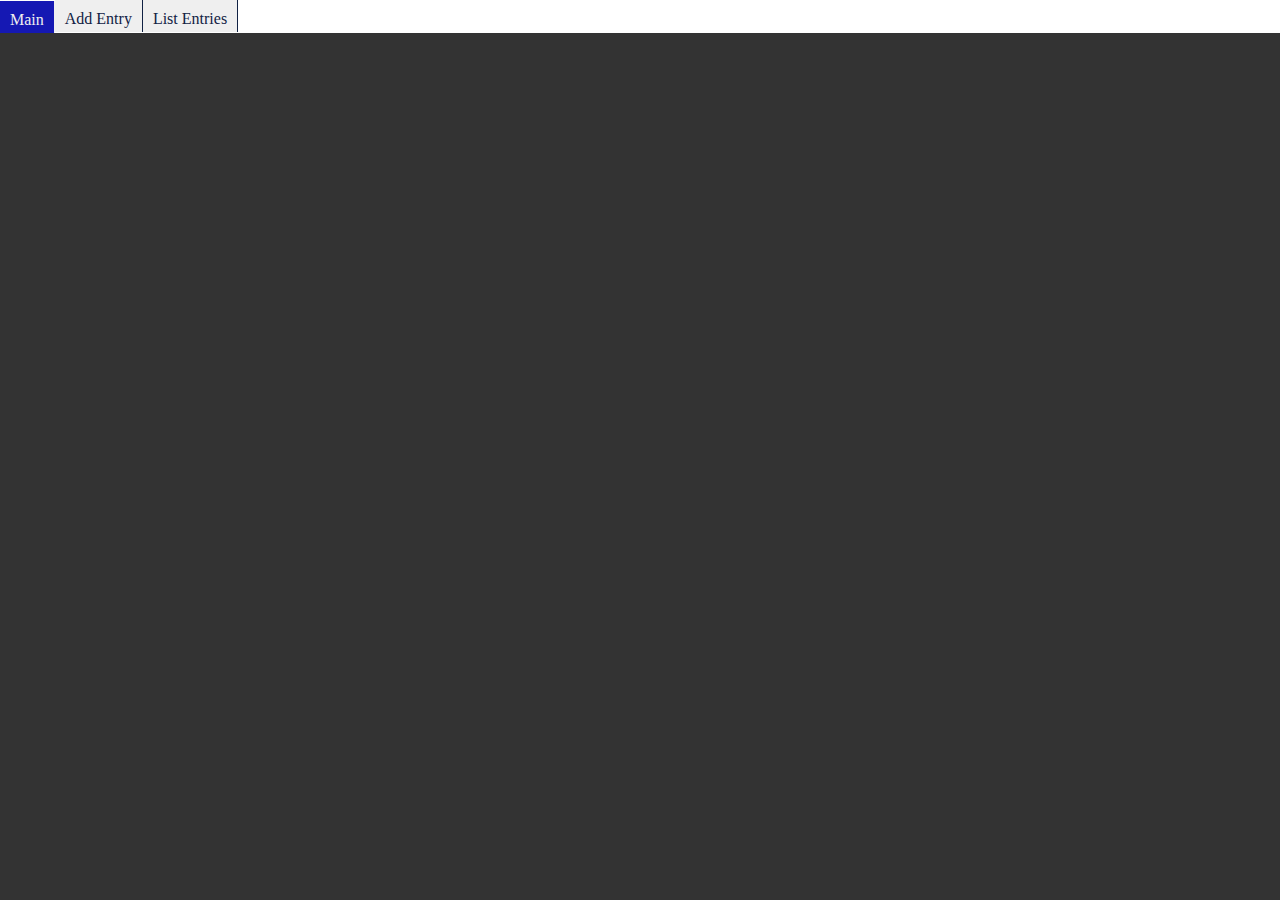
<file: Austin/index.html>
<!DOCTYPE html>
<html>
    <head>
        <title>Daily Journal</title>
        <link rel="stylesheet" href="style.css" />
    </head>
    <body>
        <div class="header">
            <div class="menu">
                <div id="main" class="menuItem selected">Main</div>
                <div id="addEntry" class="menuItem">Add Entry</div>
                <div id="listEntries" class="menuItem">List Entries</div>
            </div>
       
         </div>
        
         <div id="content"></div>
         <script src="main.js"></script>
        </body>

</html>
</file>
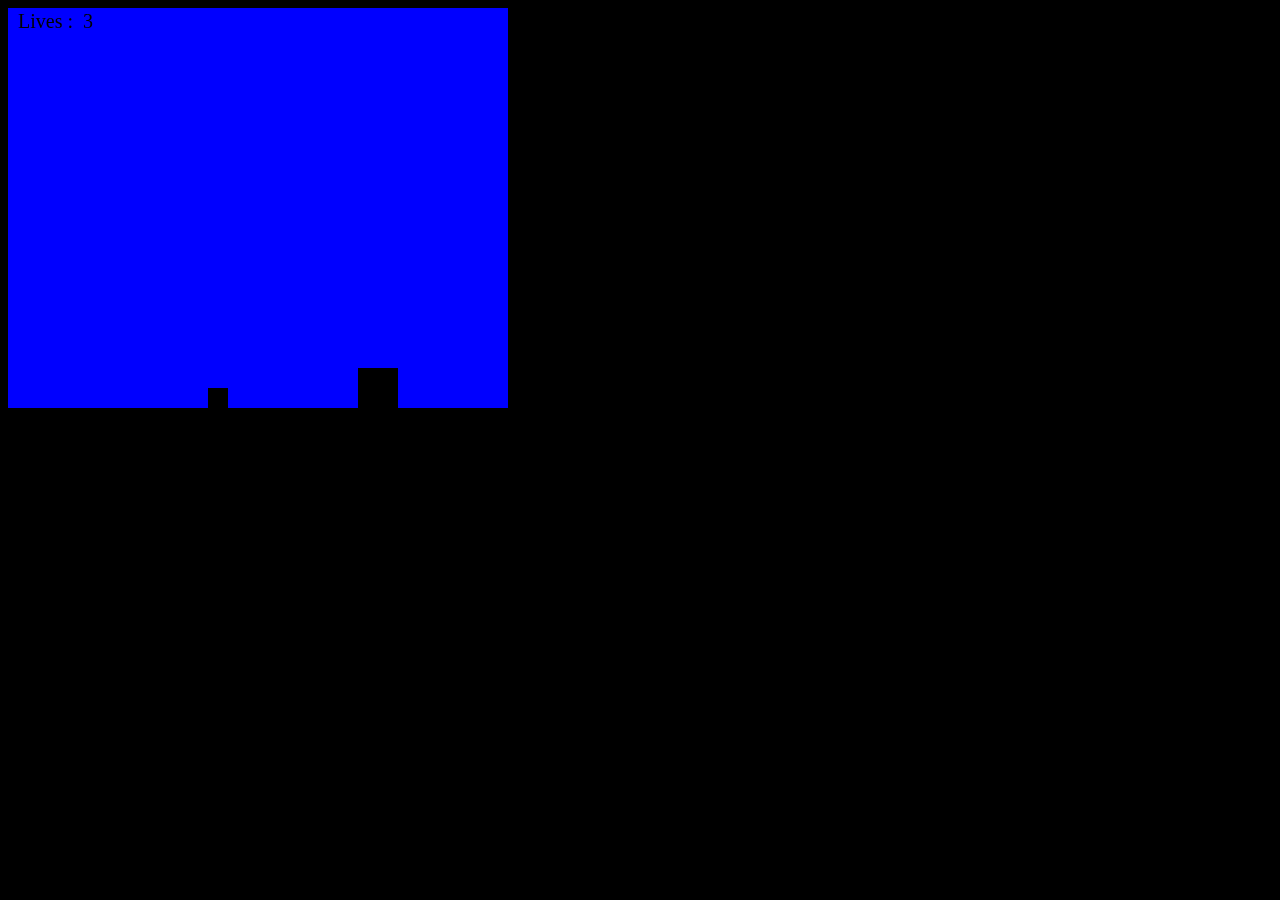
<file: Game/game.html>
<!DOCTYPE html>
<html>
    <head>
        <title>HTML5 Game</title>
    </head>
    <body style="background:#000">
        <div id="game" style="position: relative;"></div>
        <script src="Engine.js"></script>
        <script src="game.js"></script>
    </body>
</html>
</file>
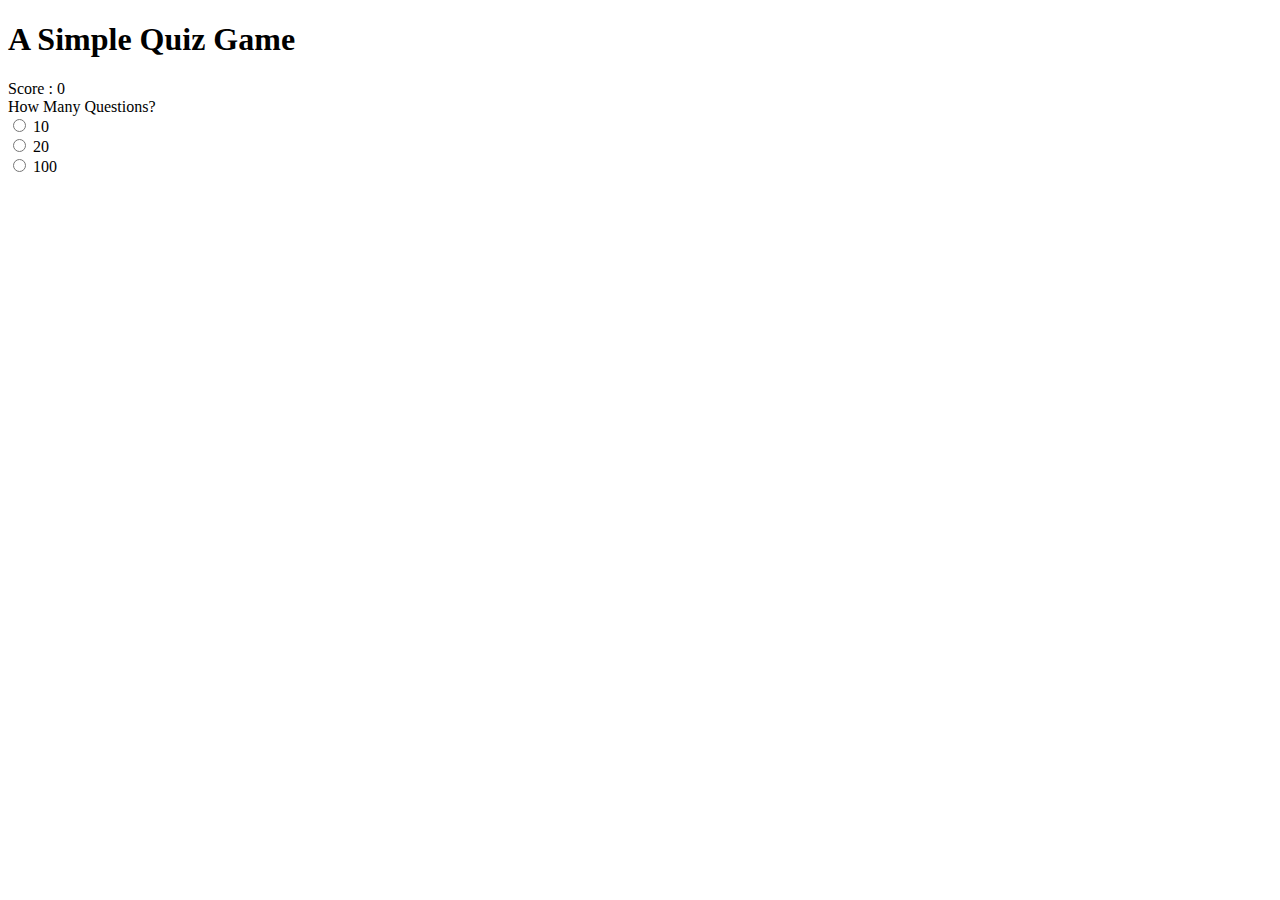
<file: QuizGame/quiz.html>
<!DOCTYPE html>
<html>

<head>
    <title>Quiz Game</title>
</head>

<body>
    <div id="game">
        <h1>A Simple Quiz Game</h1>
        <div>Score : <span id="score">0</span></div>
        <button id="next" style="display: none;">Next</button>

        <div id="question"></div>
        <div id="options"></div>
        <div>
            <button id="answer" style="display:none">Answer Question</button>
        </div>
        <div id="result"></div>
    </div>
    <script src="quiz.js"></script>
</body>

</html>
</file>
<file: Austin/style.css>
body {
    background:#333;
    color: #fefefe;
    padding:0;
    margin:0;

}
.header {
    border-bottom:1px solid;
    padding:0;
    margin:0;
}
.menu {
    display:flex;
    justify-content: flex-start; 
    padding:0;
    margin:0;
    background: #fff;
    color: #124;
}
.menuItem {
    padding:10px 10px 4px 10px;
    cursor: pointer;
    border-right: 1px solid;
    background: #efefef;
}

.menuItem:hover {
    background:#1518b3;
}
.menuItem.selected {
    background: #1518b3;
    color:#efefef;
    position: relative;
    top:1px;
}

.title, .entry {
    display:block;
    width:500px;
    margin:10px;
    padding:6px 4px;
    font:16px;
    
}

.entry {
    height:300px;
    resize:none;
}

.button {
    margin:10px;
    padding:10px 20px;
    border-radius:4px;
    border:1px solid #efefef; 
    cursor: pointer;

}

.button:hover {
    background:#333;
    color:#efefef;
}
.anEntry{
    width:300px;
    height:120px;
    margin:10px;
    padding:10px;
    background: rosybrown;
    color:purple;
    border-radius: 5px;
    box-shadow: 5px 6px rgb(34.0 12 64 / 60%);
    
    
    
    
}

.entry_date{
    font-size: 8px;
    text-align: right;
}
.entry_title{
    font-weight:bold;
    border-bottom: 1px solid;
}

.entry_text {
    overflow: hidden;
    height:90px;

}
.entriesList{
    display: flex;
    flex-wrap:wrap;
    justify-content:space-around;
}
.modal {
    width:60%;
    margin-left:auto;
    margin-right:auto;

}
.modalTitle {
    font-weight:bold;
    font-size:24px;
    border-bottom: 1px solid;
    text-align: right;
    margin-bottom: 10px;
}
.modalText {
    padding: 10px;
    background: rgb(12, 202, 37);
    color: rgb(34.0 12 64 / 60%);
    border-radius: 3px ;
    margin: 4px;
}
</file>
